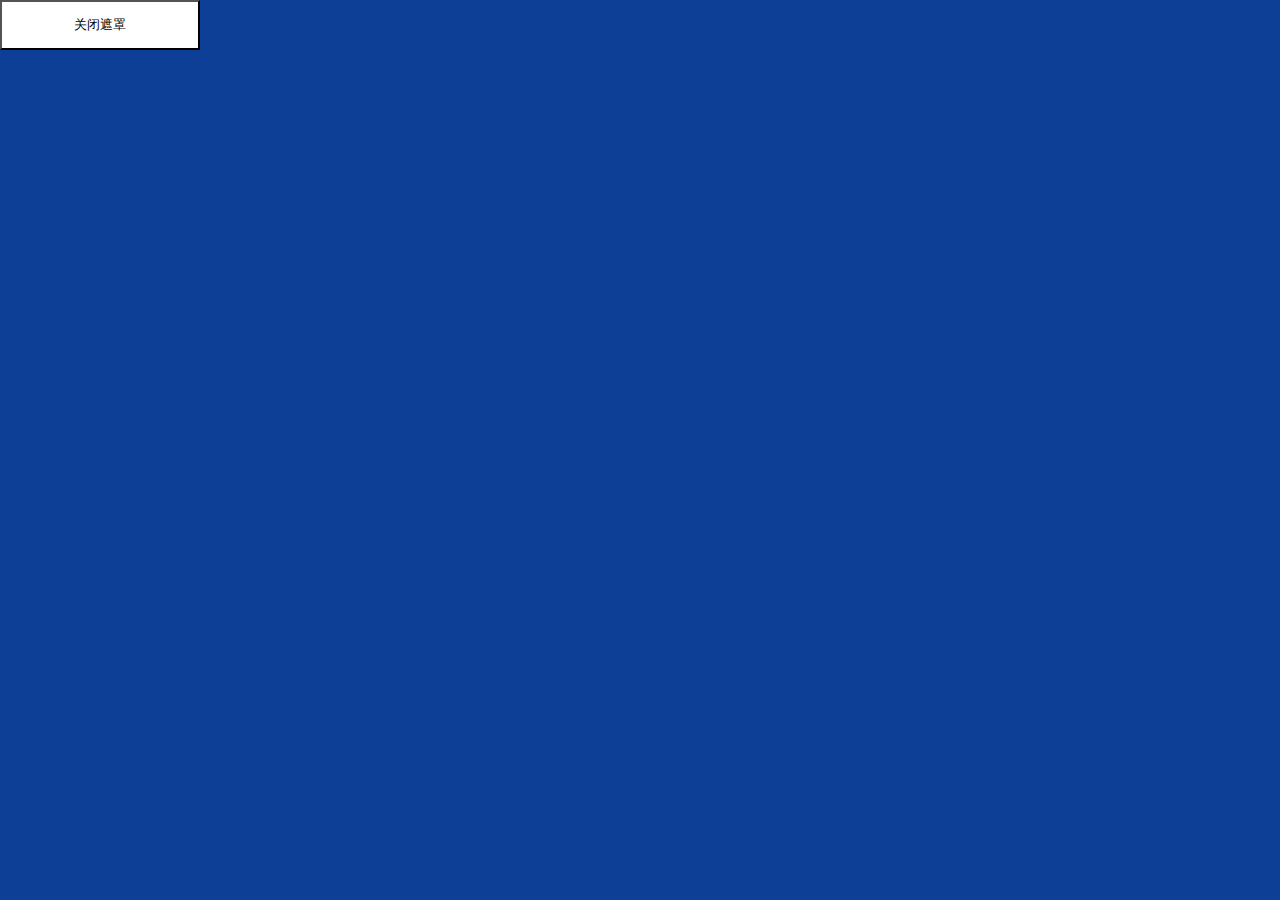
<file: index.html>
<!DOCTYPE html>
<html lang="en">

<head>
  <meta charset="UTF-8">
  <meta name="viewport" content="width=device-width, initial-scale=1.0">
  <meta http-equiv="X-UA-Compatible" content="ie=edge">
  <title>CCB超帅网页</title>
  <meta name="keywords" content="CCB超帅网页" />
  <meta name="description" content="CCB超帅网页" />
  <link rel="stylesheet" href="css/index.css">
  <link rel="stylesheet" href="css/reset.css">
</head>

<body>
  <div id="particles-js" class="main">
    <div id="filter" class="filter">
      <button class="filter_controller">关闭遮罩</button>
    </div>
    <div id="main" class="main_con">
      <div class="main_top">
        <div class="main_top_left">
          <div class="main_top_left_top">
            <img src="./images/main_top_left.png" />
            <div class="main_top_left_top_title">XX公开数据展示</div>
            <div class="main_top_left_top_con">
              <div class="main_top_left_top_con_list">
                <span class="main_top_left_c_l_n main_top_left_c_l_n1">0</span>
                <p>党务公开</p>
              </div>
              <div class="main_top_left_top_con_list">
                <span class="main_top_left_c_l_n main_top_left_c_l_n2">0</span>
                <p>政务公开</p>
              </div>
              <div class="main_top_left_top_con_list">
                <span class="main_top_left_c_l_n main_top_left_c_l_n3">0</span>
                <p>财务公开</p>
              </div>
              <div class="main_top_left_top_con_left">
                <div class="main_top_left_t_c_l_left">
                  <span class="main_top_left_c_l_n main_top_left_c_l_n4">0</span>
                  <p>村务公开</p>
                </div>
                <div class="main_top_left_t_c_l_right">
                  <span class="main_top_left_c_l_n main_top_left_c_l_n5">0</span>
                  <p>居务公开</p>
                </div>
              </div>
              <div class="main_top_left_top_con_right main_top_left_top_con_right2">
                <div class="main_top_left_t_c_r_left">
                  <span class="main_top_left_c_l_n">0</span>
                  <p>占位公开</p>
                </div>
                <div class="main_top_left_t_c_r_right">
                  <span class="main_top_left_c_l_n">0</span>
                  <p>占位公开</p>
                </div>
              </div>
            </div>
          </div>
          <div class="main_top_left_top main_top_left_bottom">
            <img src="./images/main_top_left.png" />
            <div class="main_top_left_top_title">XX信息员添加数据展示</div>
            <div id="baseId" class="main_top_left_top_con"></div>
          </div>
        </div>
        <div class="main_top_middle">
          <div class="main_top_middle_top_title">
            <img class="title_bg" src="./images/title_bg.png">
            深圳建行“遇建未来”2022年新员工入职培训
            <a class="title_web" href="" target="blank">人力系统</a>
            <a class="title_admin" href="" target="blank">web网页</a>
          </div>
          <div class="main_top_middle_container">
            <div class="main_top_middle_num_title">参与培训人数：</div>
            <div class="main_top_middle_num">
              <!-- <div class="main_top_middle_num_list">
                        <img src="./images/center_num.png">
                        <p class="main_top_middle_num_list6">0</p>
                    </div> -->
              <div class="main_top_middle_num_list">
                <img src="./images/center_num.png">
                <p class="main_top_middle_num_list3">0</p>
              </div>
              <div class="main_top_middle_num_list">
                <img src="./images/center_num.png">
                <p class="main_top_middle_num_list2">0</p>
              </div>
              <div class="main_top_middle_num_list">
                <img src="./images/center_num.png">
                <p class="main_top_middle_num_list1">0</p>
              </div>
            </div>
          </div>
          <div class="main_top_middle_bottom">
            <div class="main_top_middle_bottom_echarts">
              <img src="./images/main_top_bottom.png">
              <div class="main_top_echarts_con">
                <div class="main_top_echarts_con_title">XX公开数量占比</div>
                <div id="threeTasksId" class="main_top_echarts_pie"></div>
              </div>
            </div>
            <div class="main_top_middle_bottom_echarts main_top_middle_bottom_echarts_right">
              <img src="./images/main_top_bottom.png">
              <div class="main_top_echarts_con">
                <div class="main_top_echarts_con_title">XX公开数量占比</div>
                <div id="publicityId" class="main_top_echarts_pie"></div>
              </div>
            </div>
          </div>
        </div>
        <div class="main_top_left main_top_right">
          <div class="main_top_left_top">
            <img src="./images/main_top_left.png" />
            <div class="main_top_left_top_title">XX数据展示</div>
            <div class="main_top_left_top_con">
              <div class="main_top_left_top_con_left">
                <span class="daysData">0</span>
                <p>今日公开</p>
              </div>
              <div class="main_top_left_top_con_right">
                <span class="weekData">0</span>
                <p>本周公开</p>
              </div>
              <div class="main_top_left_top_con_list">
                <span class="monthData">0</span>
                <p>本月公开</p>
              </div>
              <div class="main_top_left_top_con_list">
                <span class="someThing">0</span>
                <p>办事指南</p>
              </div>
              <div class="main_top_left_top_con_list">
                <span class="policyData">0</span>
                <p>政策解读</p>
              </div>
            </div>
          </div>
          <div class="main_top_left_top main_top_left_bottom">
            <img src="./images/main_top_left.png" />
            <div class="main_top_left_top_title">XXXX数量类型占比</div>
            <div id="questionId" class="main_top_left_top_con">
            </div>
          </div>
        </div>
      </div>
      <div class="main_middle">
        <div class="main_middle_list">
          <img src="./images/main_middle.png">
          <div class="main_list_title main_list_title1">XXX镇</div>
          <span class="main_list_title_num main_list_title_num1">0</span>
        </div>
        <div class="main_middle_list">
          <img src="./images/main_middle.png">
          <div class="main_list_title main_list_title2">XX镇</div>
          <span class="main_list_title_num main_list_title_num2">0</span>
        </div>
        <div class="main_middle_list">
          <img src="./images/main_middle.png">
          <div class="main_list_title main_list_title3">XXXX</div>
          <span class="main_list_title_num main_list_title_num3">0</span>
        </div>
        <div class="main_middle_list">
          <img src="./images/main_middle.png">
          <div class="main_list_title main_list_title4">XXXX</div>
          <span class="main_list_title_num main_list_title_num4">0</span>
        </div>
        <div class="main_middle_list">
          <img src="./images/main_middle.png">
          <div class="main_list_title main_list_title5">XXXX</div>
          <span class="main_list_title_num main_list_title_num5">0</span>
        </div>
      </div>
      <div class="main_bottom">
        <div class="main_bottom_top">
          <div class="main_bottom_top_list">
            <img src="./images/main_bottopm_top1.png">
            <div class="main_bottom_t_l_title">XX指南</div>
            <div class="main_bottom_t_l_con">
              <div class="main_bottom_t_l_main">
                <ul>
                  <li>
                    <div class="main_bottom_t_l_main_list">
                      <div class="main_bottom_t_list_title main_bottom_t_list_title1">今日……情况11</div>
                      <div class="main_bottom_t_list_time main_bottom_t_list_time1">2022/05/20</div>
                    </div>
                  </li>
                  <li>
                    <div class="main_bottom_t_l_main_list">
                      <div class="main_bottom_t_list_title main_bottom_t_list_title2">今日……情况222</div>
                      <div class="main_bottom_t_list_time main_bottom_t_list_time2">2022/05/20</div>
                    </div>
                  </li>
                  <li>
                    <div class="main_bottom_t_l_main_list">
                      <div class="main_bottom_t_list_title main_bottom_t_list_title3">今日……情况3333</div>
                      <div class="main_bottom_t_list_time main_bottom_t_list_time3">2022/05/20</div>
                    </div>
                  </li>
                  <li>
                    <div class="main_bottom_t_l_main_list">
                      <div class="main_bottom_t_list_title main_bottom_t_list_title4">今日……情况44444</div>
                      <div class="main_bottom_t_list_time main_bottom_t_list_time4">2022/05/20</div>
                    </div>
                  </li>
                </ul>
              </div>
            </div>
          </div>
          <div class="main_bottom_top_list">
            <img src="./images/main_bottopm_top2.png">
            <div class="main_bottom_t_l_title">XXXX公开占比</div>
            <div id="departmentId" class="main_bottom_t_l_chart"></div>
          </div>
          <div class="main_bottom_top_list">
            <img src="./images/main_bottopm_top1.png">
            <div class="main_bottom_t_l_title">政策XX</div>
            <div class="main_bottom_t_l_con">
              <div class="main_bottom_t_l_main2">
                <ul>
                  <li>
                    <div class="main_bottom_t_l_main_list">
                      <div class="main_bottom_t_list_title main_bottom_polity_title1">今日……情况右边111111</div>
                      <div class="main_bottom_t_list_time main_bottom_polity_time1">2022/05/20</div>
                    </div>
                  </li>
                  <li>
                    <div class="main_bottom_t_l_main_list">
                      <div class="main_bottom_t_list_title main_bottom_polity_title2">今日……情况右边2222222</div>
                      <div class="main_bottom_t_list_time main_bottom_polity_time1">2022/05/20</div>
                    </div>
                  </li>
                  <li>
                    <div class="main_bottom_t_l_main_list">
                      <div class="main_bottom_t_list_title main_bottom_polity_title3">今日……情况右边3333333</div>
                      <div class="main_bottom_t_list_time main_bottom_polity_time1">2022/05/20</div>
                    </div>
                  </li>
                  <li>
                    <div class="main_bottom_t_l_main_list">
                      <div class="main_bottom_t_list_title main_bottom_polity_title4">今日……情况右边44444444</div>
                      <div class="main_bottom_t_list_time main_bottom_polity_time1">2022/05/20</div>
                    </div>
                  </li>
                </ul>
              </div>
            </div>
          </div>
        </div>
        <div class="main_bottom_bottom">
          <div class="main_bottom_b_left">
            <img src="./images/main_bottom_bottom.png">
            <div class="main_bottom_b_title">主要关注XXXX占比</div>
            <div id="coverageId" class="main_bottom_b_con"></div>
          </div>
          <div class="main_bottom_b_middle1">
            <img src="./images/main_bootm_middle.png">
            <div class="main_bottom_b_title">关注XXXX占比</div>
            <div id="contentId" class="main_bottom_b_con main_bottom_b_con2"></div>
          </div>
          <div class="main_bottom_b_middle2">
            <img src="./images/main_bootm_middle.png">
            <div class="main_bottom_b_title">XXXX发布量</div>
            <div id="publicNumId" class="main_bottom_b_con main_bottom_b_con2"></div>
          </div>
          <div class="main_bottom_b_right">
            <img src="./images/main_bottom_bottom.png">
            <div class="main_bottom_b_title">XXX公开数量</div>
            <div id="yearsNumId" class="main_bottom_b_con"></div>
          </div>
        </div>
      </div>
    </div>
  </div>
</body>

</html>

<script src="js/jquery.min.js"></script>
<script src="js/echarts.min.js"></script>
<script type="text/javascript" src="js/dataScoll.js"></script>
<script type="text/javascript" src="js/digitalScroll.js"></script>
<script type="text/javascript" src="js/jcarousellite.js"></script>
<!-- 动态背景控制文件引入 -->
<script type="text/javascript" src="js/particles.min.js"></script>
<script type="text/javascript" src="js/app.js"></script>
<script>
  $(function() {
    $('.filter_controller').click()

    function apiFn() {
      this.hostname = ""
    }
    apiFn.prototype = {
      Init: function() {
        this.findCount()
        this.otherDataFn()
        this.baseInfo()
        this.questionFn()
        this.publicityFn()
        this.threeTasksFn()
        this.departmentFn()
        this.guideFn()
        this.policyFn()
        this.coverageFn()
        this.yearsNumFn()
        this.contentFn()
        this.publicNumFn()
        setTimeout(function() {
          numInit()
        }, 10000)
      },
      findCount: function() {

      },
      // 其他数据展示
      otherDataFn: function() {
        $(".daysData").addClass("counter-value").text("304")
        $(".weekData").addClass("counter-value").text("2044")
        $(".monthData").addClass("counter-value").text("909")
        $(".someThing").addClass("counter-value").text("980")
        $(".policyData").addClass("counter-value").text("200")
      },
      // 基础信息
      baseInfo: function() {


        var baseChart = echarts.init(document.getElementById('baseId'));
        var charts = [{
            name: "测试1",
            num: 200
          },
          {
            name: "测试2",
            num: 300
          },
          {
            name: "测试3",
            num: 400
          },
          {
            name: "测试4",
            num: 500
          },
          {
            name: "测试5",
            num: 300
          },
        ]
        var color = ['rgba(100,255,249', 'rgba(100,255,249', 'rgba(100,255,249', 'rgba(100,255,249', 'rgba(100,255,249']

        let lineY = []
        for (var i = 0; i < charts.length; i++) {
          var x = i
          if (x > color.length - 1) {
            x = color.length - 1
          }
          var data = {
            name: charts[i].name,
            color: color[x] + ')',
            value: charts[i].num,
            itemStyle: {
              normal: {
                show: true,
                color: new echarts.graphic.LinearGradient(0, 0, 1, 0, [{
                  offset: 0,
                  color: color[x] + ', 0.3)'
                }, {
                  offset: 1,
                  color: color[x] + ', 1)'
                }], false),
                barBorderRadius: 10
              },
              emphasis: {
                shadowBlur: 15,
                shadowColor: 'rgba(0, 0, 0, 0.1)'
              }
            }
          }
          lineY.push(data)
        }
        var option = {
          title: {
            show: false
          },
          grid: {
            // borderWidth: 1,
            top: '10%',
            left: '30%',
            right: '20%',
            bottom: '3%'
          },
          color: color,
          yAxis: [{
            type: 'category',
            inverse: true,
            axisTick: {
              show: false
            },
            axisLine: {
              show: false
            },
            axisLabel: {
              show: false,
              inside: false
            },
            data: charts.name
          }, {
            type: 'category',
            inverse: true,
            axisLine: {
              show: false
            },
            axisTick: {
              show: false
            },
            axisLabel: {
              show: true,
              inside: false,
              textStyle: {
                color: '#38E1E1',
                fontSize: '8',
              },
              formatter: function(val, index) {
                return `${charts[index].num}`
              }
            },
            splitArea: {
              show: false
            },
            splitLine: {
              show: false
            },
            data: charts
          }],
          xAxis: {
            // type: 'value',
            axisTick: {
              show: false
            },
            axisLine: {
              show: false
            },
            splitLine: {
              show: false
            },
            axisLabel: {
              show: false
            }
          },
          series: [{
            name: '',
            type: 'bar',
            zlevel: 2,
            barWidth: '5px',
            data: lineY,
            animationDuration: 1500,
            label: {
              normal: {
                color: 'white',
                show: true,
                position: [-65, -2],
                textStyle: {
                  fontSize: 8
                },
                formatter: function(a, b) {
                  return a.name
                }
              }
            }
          }],
          animationEasing: 'cubicOut'
        }
        baseChart.setOption(option)
        setTimeout(function() {
          baseChart.clear()
          baseChart.setOption(option)
        }, 4000)
      },
      // 问题反馈类型占比
      questionFn: function() {
        var numArr = [{
            name: '测试11',
            value: 300
          },
          {
            name: '测试22',
            value: 500
          },
          {
            name: '测试33',
            value: 400
          },
          {
            name: '测试44',
            value: 350
          },
          {
            name: '测试55',
            value: 363
          },
          {
            name: '测试66',
            value: 800
          },
        ]
        // for(var i = 0; i < data.list.length; i++) {
        //     numArr.push({name: data.list[i].name,value: data.list[i].num})
        // }
        var datas = numArr
        var questionChart = echarts.init(document.getElementById('questionId'));
        var option = {
          title: {
            left: 'center'
          },
          tooltip: {
            trigger: 'item',
            formatter: '{a} <br/>{b} : {c} ({d}%)'
          },
          color: ['#2E8CFF', '#FD9133', '#37D2D4', '#19CA88', '#858FF8'],
          legend: {
            itemWidth: 11, // 标志图形的长度
            itemHeight: 11, // 标志图形的宽度
            orient: 'vertical',
            // left: 'right',
            top: '15%',
            x: '50%',
            data: datas,
            textStyle: { //图例文字的样式
              color: '#fff',
              fontSize: 8
            },
          },
          series: [{
            name: '问题反馈',
            type: 'pie',
            radius: '75%',
            center: ['20%', '50%'],
            animationDuration: 2500,
            data: datas,
            label: {
              normal: {
                position: 'inner',
                show: false
              }
            }
          }]
        };
        questionChart.setOption(option)
        setTimeout(function() {
          questionChart.clear()
          questionChart.setOption(option)
        }, 8000)
      },
      // 党务公开
      publicityFn: function() {
        var dataArr = [{
            name: '测试11',
            value: 300
          },
          {
            name: '测试22',
            value: 500
          },
          {
            name: '测试33',
            value: 400
          },
          {
            name: '测试44',
            value: 350
          },
          {
            name: '测试55',
            value: 363
          },
          {
            name: '测试66',
            value: 800
          },
        ]
        // for(var i = 0; i < res.list.length; i++) {
        //     dataArr.push({name: res.list[i].name, value: res.list[i].num})
        // }

        var publicitChart = echarts.init(document.getElementById('publicityId'));
        var data = dataArr
        var option = {
          color: ['#38EB70', '#F7E16C', '#0EFCFF', '#FD9133', '#4D92F2'],
          tooltip: {
            trigger: 'item',
            formatter: '{a} <br/>{b} : {c} ({d}%)'
          },
          legend: {
            itemWidth: 12, // 标志图形的长度
            itemHeight: 12, // 标志图形的宽度
            orient: 'vertical',
            // left: 'right',
            top: '5%',
            bottom: '50%',
            x: '45%',
            textStyle: {
              color: '#fff',
              fontSize: 8,

            },
            data: data,
          },
          series: [
            // 主要展示层的
            {
              radius: ['70%', '90%'],
              center: ['25%', '50%'],
              type: 'pie',
              label: {
                normal: {
                  position: 'inner',
                  show: false
                }
              },
              name: "XX公开数量",
              data: data,
            },
            // 边框的设置
            {
              radius: ['50%', '55%'],
              center: ['25%', '50%'],
              type: 'pie',
              label: {
                normal: {
                  show: false
                },
                emphasis: {
                  show: false
                }
              },
              labelLine: {
                normal: {
                  show: false
                },
                emphasis: {
                  show: false
                }
              },
              animation: false,
              tooltip: {
                show: false
              },
              data: [{
                value: 1,
                itemStyle: {
                  color: "rgba(250,250,250,0.3)",
                },
              }],
            }
          ]
        };
        publicitChart.setOption(option)
        setTimeout(function() {
          publicitChart.clear()
          publicitChart.setOption(option)
        }, 6000)
      },
      // 参与培训人数数量
      threeTasksFn: function() {
        let names = "187";
        if (2 - names.length > 0) {
          for (g = 0; g < 2 - names.length; g++) {
            $(".main_top_middle_num_list" + (2 - g)).text('0')
          }
        }
        for (var j = 0; j < names.length; j++) {
          $(".main_top_middle_num_list" + (names.length - j)).text(names.substr(j, 1))
        }
        var dataArr = [{
            name: '测试11',
            value: 300
          },
          {
            name: '测试22',
            value: 500
          },
          {
            name: '测试33',
            value: 400
          },
          {
            name: '测试44',
            value: 350
          },
          {
            name: '测试55',
            value: 363
          },
          {
            name: '测试66',
            value: 800
          },
        ]
        for (var i = 1; i < dataArr.length; i++) {
          $(".main_top_left_c_l_n" + i).addClass("counter-value").text(dataArr[i].value)
        }
        var threeTasksChart = echarts.init(document.getElementById('threeTasksId'));
        var data = dataArr
        var option = {
          color: ['#38EB70', '#2E8CFF', '#0EFCFF', '#858FF8', '#FD9133', '#F7E270'],
          tooltip: {
            trigger: 'item',
            formatter: "{a} <br/>{b} : {c} ({d}%)"
          },
          legend: {
            itemWidth: 15, // 标志图形的长度
            itemHeight: 15, // 标志图形的宽度
            orient: 'vertical',
            // left: 'right',
            top: '10%',
            bottom: '50%',
            x: '50%',
            textStyle: {
              color: '#fff',
              fontSize: 8,

            },
            data: data
          },
          series: {
            name: '三务公开数量',
            type: 'pie',
            animationDuration: 1500,
            radius: ['70%', '90%'],
            center: ['25%', '50%'],
            roseType: 'radius',
            label: {
              normal: {
                position: 'inner',
                show: false
              }
            },
            data: data
          }
        };
        threeTasksChart.setOption(option)
        setTimeout(function() {
          threeTasksChart.clear()
          threeTasksChart.setOption(option)
        }, 4000)
      },
      // 各部门苏木镇嘎查村公开占比
      departmentFn: function() {
        var dataArr = [{
            name: '测试11',
            value: 300
          },
          {
            name: '测试22',
            value: 500
          },
          {
            name: '测试33',
            value: 400
          },
          {
            name: '测试44',
            value: 350
          },
          {
            name: '测试55',
            value: 363
          },
        ]
        // 中间滚动数据展示
        for (var j = 0; j < dataArr.length; j++) {
          $(".main_list_title_num" + (j + 1)).addClass("counter-value").text(dataArr[j].value)
          $(".main_list_title" + (j + 1)).text(dataArr[j].name)
        }
        var departmentChart = echarts.init(document.getElementById('departmentId'));
        var data = dataArr
        var option = {
          color: ['#FD9133', '#47F6A2', '#37D2D4', '#3493FF'],
          tooltip: {
            trigger: 'item',
            formatter: "{a} <br/>{b} : {c} ({d}%)"
          },
          legend: {
            itemWidth: 15, // 标志图形的长度
            itemHeight: 15, // 标志图形的宽度
            orient: 'vertical',
            // left: 'right',
            top: '30%',
            bottom: '50%',
            x: '5%',
            textStyle: {
              color: '#fff',
              fontSize: 8,

            },
            data: data,
          },
          series: [{
              name: 'XXXX公开占比',
              type: 'pie',
              radius: ['50%', '70%'],
              center: ['78%', '52%'],
              labelLine: {
                normal: {
                  length: 12,
                  lineStyle: {
                    type: 'solid',
                    color: '#0EFCFF'
                  }
                }

              },
              label: {
                normal: {
                  formatter: (params) => {
                    return params.name
                  },
                  borderWidth: 0,
                  borderRadius: 4,
                  padding: [0, 0],
                  height: 20,
                  fontSize: 8,
                  align: 'center',
                  color: '#0EFCFF',
                }
              },
              data: data
            },
            {
              color: '#0EFCFF',
              type: 'pie',
              radius: ['55', '56'],
              center: ['78%', '52%'],
              data: [100],
              label: {
                show: false
              }
            },
            {
              type: 'pie',
              radius: ['25', '26'],
              center: ['78%', '52%'],
              data: [100],
              label: {
                show: false
              }
            }
          ]
        };
        departmentChart.setOption(option)
        setTimeout(function() {
          departmentChart.clear()
          departmentChart.setOption(option)
        }, 12000)
      },
      // 办事指南
      guideFn: function() {
        $(".main_bottom_t_l_main").jCarouselLite({
          vertical: true,
          hoverPause: true,
          visible: 4,
          auto: 1000,
          speed: 500
        });
      },
      // 政策解读
      policyFn: function() {
        $(".main_bottom_t_l_main2").jCarouselLite({
          vertical: true,
          hoverPause: true,
          visible: 4,
          auto: 1000,
          speed: 500
        });
      },
      // 主要关注内容区域占比
      coverageFn: function() {
        var resArr = [{
            name: '测试11',
            value: 300
          },
          {
            name: '测试22',
            value: 500
          },
          {
            name: '测试33',
            value: 400
          },
          {
            name: '测试44',
            value: 350
          },
          {
            name: '测试55',
            value: 363
          },
          {
            name: '测试66',
            value: 800
          },
        ]
        var indicatorArr = []
        var numArr = []
        for (var i = 0; i < resArr.length; i++) {
          indicatorArr.push({
            name: resArr[i].name,
            max: 900
          })
          numArr.push(resArr[i].value)
        }
        var data = [{
          value: numArr,
        }]
        var coverageChart = echarts.init(document.getElementById('coverageId'));
        var option = {
          legend: {
            show: true,
            icon: "circle",
            bottom: 30,
            center: 0,
            itemWidth: 14,
            itemHeight: 14,
            itemGap: 21,
            orient: "horizontal",
            data: ['a', 'b'],
            textStyle: {
              fontSize: '70%',
              color: '#0EFCFF'
            },
          },

          radar: {
            // shape: 'circle',
            radius: '70%',
            triggerEvent: true,
            // type: 'default',
            name: {
              textStyle: {
                color: '#39DCF4',
                fontSize: '10',
                // borderRadius: 3,
                padding: [10, 10]
              }
            },
            nameGap: '2',
            indicator: indicatorArr,
            splitArea: {
              areaStyle: {
                color: 'rgba(255,255,255,0)'
              }
            },
            axisLine: { //指向外圈文本的分隔线样式
              lineStyle: {
                color: 'rgba(255,255,255,.2)'
              }
            },
            splitLine: {
              lineStyle: {
                width: 1,
                color: 'rgba(255,255,255,.2)'
              }
            },

          },
          series: [{
            name: 'XXX区域占比',
            type: 'radar',
            animationDuration: 2000,
            areaStyle: {
              normal: {
                color: {
                  type: 'linear',
                  opacity: 1,
                  x: 0,
                  y: 0,
                  x2: 0,
                  y2: 1,
                  color: '#2EEFAD'
                }
              }
            },
            symbolSize: 0,
            lineStyle: {
              normal: {
                // color: 'rgba(252,211,3, 1)',
                width: 0
              }
            },
            data: data
          }]
        };
        coverageChart.setOption(option)
        setTimeout(function() {
          coverageChart.clear()
          coverageChart.setOption(option)
        }, 10000)
      },
      // 本年公开数量
      yearsNumFn: function() {
        var resArr = [{
            name: '测试11',
            value: 30
          },
          {
            name: '测试22',
            value: 50
          },
          {
            name: '测试33',
            value: 40
          },
          {
            name: '测试44',
            value: 35
          },
          {
            name: '测试55',
            value: 36
          },
          {
            name: '测试66',
            value: 80
          },
        ]
        var nameArr = []
        var caiArr = []
        var cunArr = []
        var danArr = []
        var junArr = []
        var zhenArr = []
        for (var i = 0; i < resArr.length; i++) {
          nameArr.push(resArr[i].name)
          caiArr.push(resArr[i].value)
          cunArr.push(resArr[i].value)
          danArr.push(resArr[i].value)
          junArr.push(resArr[i].value)
          zhenArr.push(resArr[i].value)
        }
        var yearsNumChart = echarts.init(document.getElementById('yearsNumId'));
        var spNum = 5,
          _max = 100;
        var y_data = nameArr.reverse();
        var _datamax = [100, 100, 100, 100, 100, 100, 100, 100, 100, 100, 100, 100],
          _data1 = caiArr.reverse(),
          _data2 = cunArr.reverse(),
          _data3 = danArr.reverse();
        _data4 = junArr.reverse();
        _data5 = zhenArr.reverse();
        var fomatter_fn = function(v) {
          return (v.value / _max * 100).toFixed(0)
        }
        var _label = {
          normal: {
            show: true,
            position: 'inside',
            formatter: fomatter_fn,
            textStyle: {
              color: '#fff',
              fontSize: 8
            }
          }
        };
        var option = {
          grid: {
            containLabel: true,
            left: 0,
            top: 0,
            right: 0,
            bottom: 0
          },
          tooltip: {
            show: true,
            backgroundColor: '#fff',
            borderColor: '#ddd',
            borderWidth: 1,
            textStyle: {
              color: '#3c3c3c',
              fontSize: 16
            },
            extraCssText: 'box-shadow: 0 0 5px rgba(0, 0, 0, 0.1)'
          },
          xAxis: {
            splitNumber: spNum,
            interval: _max / spNum,
            max: _max,
            axisLabel: {
              show: false,
              formatter: function(v) {
                var _v = (v / _max * 100).toFixed(0);
                return _v == 0 ? _v : _v + '%';
              }
            },
            axisLine: {
              show: false
            },
            axisTick: {
              show: false
            },
            splitLine: {
              show: false
            }

          },
          yAxis: [{
            data: y_data,
            axisLabel: {
              fontSize: 8,
              color: 'rgba(255,255,255,.7)'

            },
            axisLine: {
              show: false
            },
            axisTick: {
              show: false
            },
            splitLine: {
              show: false
            }
          }, {
            show: false,
            data: y_data,
            axisLine: {
              show: false
            }
          }],
          series: [{
            type: 'bar',
            name: '财务',
            stack: '2',
            label: _label,
            legendHoverLink: false,
            barWidth: 7,
            itemStyle: {
              normal: {
                color: '#FD9133'
              },
              emphasis: {
                color: '#FD9133'
              }
            },
            data: _data1
          }, {
            type: 'bar',
            name: '村务',
            stack: '2',
            legendHoverLink: false,
            barWidth: 20,
            label: _label,
            itemStyle: {
              normal: {
                color: '#2E8CFF'
              },
              emphasis: {
                color: '#2E8CFF'
              }
            },
            data: _data2
          }, {
            type: 'bar',
            stack: '2',
            name: '党务',
            legendHoverLink: false,
            barWidth: 20,
            label: _label,
            itemStyle: {
              normal: {
                color: '#37D2D4'
              },
              emphasis: {
                color: '#37D2D4'
              }
            },
            data: _data3
          }, {
            type: 'bar',
            stack: '2',
            name: '居务',
            legendHoverLink: false,
            barWidth: 20,
            label: _label,
            itemStyle: {
              normal: {
                color: '#19CA88'
              },
              emphasis: {
                color: '#19CA88'
              }
            },
            data: _data4
          }, {
            type: 'bar',
            stack: '2',
            name: '政务',
            legendHoverLink: false,
            barWidth: 20,
            label: _label,
            itemStyle: {
              normal: {
                color: '#0EFCFF'
              },
              emphasis: {
                color: '#0EFCFF'
              }
            },
            data: _data5
          }]
        };
        yearsNumChart.setOption(option)
        setTimeout(function() {
          yearsNumChart.clear()
          yearsNumChart.setOption(option)
        }, 120000)
      },
      // 关注内容区域占比
      contentFn: function() {
        var resArr = [{
            name: '测试11',
            value: 30
          },
          {
            name: '测试22',
            value: 50
          },
          {
            name: '测试55',
            value: 33
          },
          {
            name: '测试66',
            value: 80
          },
        ]
        var nameArr = []
        var caiArr = []
        var cunArr = []
        var danArr = []
        var junArr = []
        var zhenArr = []
        for (var i = 0; i < resArr.length; i++) {
          nameArr.push(resArr[i].name)
          caiArr.push(resArr[i].value)
          cunArr.push(resArr[i].value)
          danArr.push(resArr[i].value)
          junArr.push(resArr[i].value)
          zhenArr.push(resArr[i].value)
        }

        var contentChart = echarts.init(document.getElementById('contentId'));
        var option = {
          tooltip: {
            trigger: 'axis'
          },
          legend: {
            x: '35%',
            y: '0%',
            data: ["财务", "村务", "党务", "居务", "政务"],
            textStyle: {
              color: "#fff",
              fontSize: 8
            },
            itemWidth: 10,
            itemHeight: 10,
          },
          calculable: true,
          xAxis: [{
            type: 'category',
            data: nameArr,
            axisLabel: {
              interval: 0,
              textStyle: {
                fontSize: 8,
                color: 'rgba(255,255,255,.7)',
              }
            },
            "axisTick": { //y轴刻度线
              "show": false
            },
            "axisLine": { //y轴
              "show": false,
            },
          }],
          yAxis: [{
              type: 'value',
              scale: true,
              name: '单位：%',
              nameTextStyle: {
                color: 'rgba(255,255,255,.7)',
                fontSize: 8
              },
              max: 100,
              min: 0,
              boundaryGap: [0.2, 0.2],
              "axisTick": { //y轴刻度线
                "show": false
              },
              "axisLine": { //y轴
                "show": false,
              },
              axisLabel: {
                textStyle: {
                  color: 'rgba(255,255,255,.8)',
                  fontSize: 8
                  // opacity: 0.1,
                }
              },
              splitLine: { //决定是否显示坐标中网格
                show: true,
                lineStyle: {
                  color: ['#fff'],
                  opacity: 0.2
                }
              },
            },
            {
              type: 'value',
              scale: true,
              show: false,
              // name: "销量额(万元)",
              nameTextStyle: {
                color: 'rgba(255,255,255,.2)',
              },
              max: 1,
              min: 0,
              boundaryGap: [0.2, 0.2],
              "axisTick": { //y轴刻度线
                "show": false
              },
              "axisLine": { //y轴
                "show": false,
              },
              axisLabel: {
                textStyle: {
                  color: 'rgba(255,255,255,.2)',
                  // opacity: 0.1,
                }
              },
              splitLine: { //决定是否显示坐标中网格
                show: true,
                lineStyle: {
                  color: ['#fff'],
                  opacity: 0.2
                }
              },

            }
          ],
          color: ['#0EFCFF', '#FD9133'],
          grid: {
            left: '5%',
            right: '1%',
            top: '25%',
            bottom: '15%'
            // containLabel: true
          },
          series: [{
              barWidth: '10%',
              name: '财务',
              type: 'bar',
              data: caiArr,
            },
            {
              animationDuration: 2500,
              barWidth: '20%',
              name: '村务',
              type: 'bar',
              data: cunArr,
            },
            {
              animationDuration: 2500,
              barWidth: '20%',
              name: '党务',
              type: 'bar',
              data: danArr,
            },
            {
              animationDuration: 2500,
              barWidth: '20%',
              name: '居务',
              type: 'bar',
              data: junArr,
            },
            {
              animationDuration: 2500,
              barWidth: '20%',
              name: '政务',
              type: 'bar',
              data: zhenArr,
            }
          ]
        };
        contentChart.setOption(option)
        setTimeout(function() {
          contentChart.clear()
          contentChart.setOption(option)
        }, 90000)
      },
      // 巡察
      publicNumFn: function() {
        var resArr = [{
            name: '测试11',
            value: 300
          },
          {
            name: '测试22',
            value: 500
          },
          {
            name: '测试33',
            value: 400
          },
          {
            name: '测试44',
            value: 350
          },
          {
            name: '测试55',
            value: 363
          },
          {
            name: '测试66',
            value: 800
          },
        ]
        var xunArr = []
        var jingArr = []
        var dateArr = []
        for (var i = 0; i < resArr.length; i++) {
          xunArr.push(resArr[i].value)
          jingArr.push(resArr[i].value)
          dateArr.push(resArr[i].name)
        }
        var publicNumChart = echarts.init(document.getElementById('publicNumId'));
        var option = {
          tooltip: {
            trigger: 'axis'
          },
          legend: {
            x: '35%',
            y: '0%',
            data: ['巡察', '警示'],
            textStyle: {
              color: "#fff",
              fontSize: 8
            },
            itemWidth: 10,
            itemHeight: 10,
          },
          calculable: true,
          xAxis: [{
            type: 'category',
            data: dateArr,
            axisLabel: {
              interval: 0,
              textStyle: {
                fontSize: 8,
                color: 'rgba(255,255,255,.7)',
              }
            },
            "axisTick": { //y轴刻度线
              "show": false
            },
            "axisLine": { //y轴
              "show": false,
            },
          }],
          yAxis: [{
              type: 'value',
              scale: true,
              name: '单位：%',
              nameTextStyle: {
                color: 'rgba(255,255,255,.7)',
                fontSize: 8
              },
              max: 1000,
              min: 0,
              boundaryGap: [0.2, 0.2],
              "axisTick": { //y轴刻度线
                "show": false
              },
              "axisLine": { //y轴
                "show": false,
              },
              axisLabel: {
                textStyle: {
                  color: 'rgba(255,255,255,.8)',
                  fontSize: 8
                  // opacity: 0.1,
                }
              },
              splitLine: { //决定是否显示坐标中网格
                show: true,
                lineStyle: {
                  color: ['#fff'],
                  opacity: 0.2
                }
              },
            },
            {
              type: 'value',
              scale: true,
              show: false,
              // name: "销量额(万元)",
              nameTextStyle: {
                color: 'rgba(255,255,255,.2)',
              },
              max: 1,
              min: 0,
              boundaryGap: [0.2, 0.2],
              "axisTick": { //y轴刻度线
                "show": false
              },
              "axisLine": { //y轴
                "show": false,
              },
              axisLabel: {
                textStyle: {
                  color: 'rgba(255,255,255,.2)',
                  // opacity: 0.1,
                }
              },
              splitLine: { //决定是否显示坐标中网格
                show: true,
                lineStyle: {
                  color: ['#fff'],
                  opacity: 0.2
                }
              },

            }
          ],
          color: ['#2E8CFF', '#38EB70'],
          grid: {
            left: '5%',
            right: '1%',
            top: '25%',
            bottom: '15%'
            // containLabel: true
          },
          series: [{
              animationDuration: 2500,
              barWidth: '20%',
              name: '巡察',
              type: 'bar',
              data: xunArr,
            },
            {
              barWidth: '20%',
              name: '警示',
              type: 'bar',
              data: jingArr,
            }
          ],
          animationEasing: 'cubicOut'
        };
        publicNumChart.setOption(option)
        setTimeout(function() {
          publicNumChart.clear()
          publicNumChart.setOption(option)
        }, 60000)
      }

    }
    var start = new apiFn()
    start.Init()
  })
</script>
</file>
<file: css/index.css>
.filter {
  /* display: none; */
  position: absolute;
  justify-content: center;
  align-items: center;
  background-color: #0D3f96;
  width: 100vw;
  height: 100vh;
  /* z-index: 999; */
}

.filter_controller {
  width: 200px;
  height: 50px;
  background-color: #fff;
}

.main_con {
  display: none;
  position: absolute;
  width: 97%;
  height: 95%;
  left: 0;
  right: 0;
  top: 0;
  bottom: 0;
  margin: auto;
  /* background: white; */
}

.main_top {
  width: 100%;
  height: 37%;
}

.main_top_left {
  float: left;
  width: 17.3%;
  height: 100%;
  /* background: gold; */
}

.main_top_left_top {
  position: relative;
  width: 100%;
  height: 46%;
  /* background: green; */
}

.main_top_left_bottom {
  margin-top: 4%;
}

.main_top_left_bottom_num {
  width: 100%;
}

.main_top_left_bottom_num span {
  float: left;
  display: block;
  font-size: .65vw;
  /* -webkit-transform-origin-x: 0;
                    transform: scale(0.9);
                    -webkit-transform: scale(0.9); */
}

.main_top_left_bottom_num_list {
  float: left;
  width: 8%;
  height: 1.4vw;
  line-height: 1.4vw;
  margin-left: .2vw;
  text-indent: .4vw;
  font-size: .8vw;
  color: white;
  margin-top: .2vw;
  background: #37D2D4;
}

.main_top_left_bottom_bar {
  float: left;
  width: 100%;
  height: .6vw;
  line-height: 0;
  margin-top: .6vw;
}

.main_top_left_bottom_bar span {
  position: relative;
  float: left;
  display: block;
  font-size: .65vw;
  top: -.15vw;
  -webkit-transform-origin-x: 0;
  transform: scale(0.7);
  -webkit-transform: scale(0.7);
}

.main_top_left_bottom_bar .bar_num {
  color: #0EFCFF;
  margin-left: 3%;
  -webkit-transform-origin-x: 0;
  transform: scale(0.7);
  -webkit-transform: scale(0.7);
}

.bar_father {
  float: left;
  position: relative;
  width: 75%;
  background: rgba(31, 103, 163, 0.2);
  height: 100%;
  margin-left: 3%;
  border-radius: 90px;
}

.bar_child {
  position: absolute;
  left: 0;
  width: 0%;
  height: 100%;
  border-radius: 90px;
  transition: all 2s;
  background-image: linear-gradient(90deg, #3E94CD 0%, #56D4F1 49%, #38E1E1 99%);
}

.main_top_left_top img {
  position: absolute;
  width: 100%;
  height: 100%;
}

.main_top_left_top_title {
  text-align: center;
  color: #0EFCFF;
  font-size: .75vw;
  padding-top: .2vw;
}

.main_top_left_top_con {
  width: 92%;
  height: 71%;
  margin: auto;
  margin-top: 3%;
  color: white;
  /* margin-left: 4%; */
  /* text-indent: .5vw; */
  font-size: .7vw;
  /* letter-spacing: .15vw; */
}

.main_top_left_top_con span {
  display: inline-block;
  margin-top: .4vw;
  text-indent: 0vw;
}

.main_top_left_top_con_left {
  float: left;
  height: 48%;
  width: 49%;
  text-align: center;
  margin-top: 1.5%;
}

.main_top_left_t_c_l_left,
.main_top_left_t_c_l_right,
.main_top_left_t_c_r_right,
.main_top_left_t_c_r_left {
  float: left;
  width: 48%;
  height: 100%;
  text-align: center;
  background: #FD9133;
  font-size: .7vw;
}

.main_top_left_t_c_l_right,
.main_top_left_t_c_r_right {
  background: #F6D10E;
  margin-left: 4%;
}

.main_top_left_t_c_r_right {
  background: #F6580E;
}

.main_top_left_t_c_r_left {
  background: #2E8CFF;
}

.main_top_left_top_con_left .main_top_left_c_l_n {
  /* -webkit-transform-origin-x: 0; */
  transform: scale(0.8);
  -webkit-transform: scale(0.8);
}

.main_top_left_top_con_left p {
  /* -webkit-transform-origin-x: 0; */
  transform: scale(0.8);
  -webkit-transform: scale(0.8);
  white-space: nowrap;
  overflow: hidden;
  text-overflow: ellipsis;
}

.main_top_left_top_con_right {
  float: right;
  height: 48%;
  width: 49%;
  text-align: center;
  margin-top: 1.5%;
}

.main_top_left_top_con_right .main_top_left_c_l_n {
  /* -webkit-transform-origin-x: 0; */
  transform: scale(0.8);
  -webkit-transform: scale(0.8);
  white-space: nowrap;
  overflow: hidden;
  text-overflow: ellipsis;
}

.main_top_left_top_con_right p {
  /* -webkit-transform-origin-x: 0; */
  transform: scale(0.8);
  -webkit-transform: scale(0.8);
  white-space: nowrap;
  overflow: hidden;
  text-overflow: ellipsis;
}

.main_top_left_top_con_right2 p {
  margin-top: -7%;
}

.main_top_left_top_con_list {
  float: left;
  height: 48%;
  width: 32%;
  text-align: center;
  margin-left: 2%;
}

.main_top_left_top_con_list .main_top_left_c_l_n {
  /* -webkit-transform-origin-x: 0; */
  transform: scale(0.8);
  -webkit-transform: scale(0.8);
}

.main_top_left_top_con_list p {
  /* -webkit-transform-origin-x: 0; */
  transform: scale(0.8);
  -webkit-transform: scale(0.8);
}

.main_top_left_top_con_list:nth-child(1) {
  background: #37D2D4;
  margin-left: 0;
}

.main_top_left_top_con_list:nth-child(2) {
  background: #19CA88;
}

.main_top_left_top_con_list:nth-child(3) {
  background: #858FF8;
}

.main_top_middle {
  float: left;
  width: 63%;
  height: 100%;
  margin-left: 1.2%;
}

.main_top_middle_container {
  display: flex;
  justify-content: center;
  align-items: center;
}

.main_top_middle_top_title {
  position: relative;
  width: 100%;
  text-align: center;
  font-size: 1.7vw;
  font-weight: bold;
  color: #0EFCFF;
  height: 14%;
}

.main_top_middle_top_title .title_bg {
  position: absolute;
  left: 7%;
  top: -20%;
  width: 86%;
  height: 140%;
}

.title_web {
  position: absolute;
  right: -.8%;
  top: 0;
  padding: .5% 2%;
  font-size: .7vw;
  color: #0EFCFF;
  border: 1px solid #0EFCFF;
  -webkit-transform-origin-x: 0;
  transform: scale(0.9);
  -webkit-transform: scale(0.9);
}

.title_admin {
  position: absolute;
  left: 0;
  top: 0;
  padding: .5% 2%;
  font-size: .7vw;
  color: #0EFCFF;
  border: 1px solid #0EFCFF;
  -webkit-transform-origin-x: 0;
  transform: scale(0.9);
  -webkit-transform: scale(0.9);
}

.main_top_middle_num_title {
  /* float: left; */
  color: #0EFCFF;
  font-size: 1.5vw;
  /* margin-left: 13%; */
  line-height: 4.5vw;
  width: 18%;
  /* margin-top: .5vw; */
}

.main_top_middle_num {
  float: left;
  min-width: 45%;
  height: 23%;
  /* margin: .7% auto; */
  margin-top: 1.5%;
}

.main_top_middle_num_list {
  position: relative;
  float: left;
  height: 100%;
  width: 12%;
  margin-left: 2.6%;
  font-size: 2vw;
  font-weight: bold;
  color: #0EFCFF;
  line-height: 240%;
}

.main_top_middle_num_list p {
  text-align: center;
}

.main_top_middle_num_list:nth-child(1) {
  margin-left: 0;
}

.main_top_middle_num_list img {
  position: absolute;
  width: 100%;
  height: 100%;
}

.main_top_middle_bottom {
  float: left;
  width: 100%;
  height: 49.8%;
  margin-top: .5%;
}

.main_top_middle_bottom_echarts {
  position: relative;
  float: left;
  width: 49%;
  height: 100%;
}

.main_top_middle_bottom_echarts_right {
  float: right;
}

.main_top_middle_bottom_echarts img {
  position: absolute;
  width: 100%;
  height: 100%;
}

.main_top_echarts_con {
  width: 92%;
  height: 82%;
  margin: 2% auto;
  /* background: white; */
}

.main_top_echarts_con_title {
  font-size: .8vw;
  color: #0EFCFF;
}

.main_top_echarts_pie {
  width: 100%;
  height: 90%;
}

.main_top_right {
  float: right;
}

.main_top_right .main_top_left_top_con_left {
  float: left;
  height: 48%;
  width: 49%;
  background: #37D2D4;

}

.main_top_right .main_top_left_top_con_right {
  float: right;
  height: 48%;
  width: 49%;
  background: #19CA88;
}

.main_top_right .main_top_left_top_con_list {
  float: left;
  height: 48%;
  width: 32%;
  margin-left: 2%;
  margin-top: 1.5%;
}

.main_top_right .main_top_left_top_con_list:nth-child(3) {
  background: #858FF8;
  margin-left: 0;
}

.main_top_right .main_top_left_top_con_list:nth-child(4) {
  background: #2E8CFF;
}

.main_top_right .main_top_left_top_con_list:nth-child(5) {
  background: #FD9133;
}

.main_middle {
  height: 7.1%;
  width: 100%;
}

.main_middle_list {
  position: relative;
  float: left;
  width: 18.5%;
  height: 100%;
  background: rgba(11, 76, 151, 0.10);
  margin-left: 1.875%;
  box-shadow: 1px 2px 10px 1px rgba(14, 252, 255, 0.53), inset 5px 4px 100px 1px rgba(14, 252, 255, 0.34);
}

.main_middle_list img {
  position: absolute;
  width: 100%;
  height: 100%;
}

.main_middle_list:nth-child(1) {
  margin-left: 0;
}

.main_list_title {
  font-size: .75vw;
  color: #0EFCFF;
  text-indent: .8vw;
  padding-top: .5vw;
}

.main_middle_list span {
  display: inline-block;
  width: 100%;
  font-size: 1.4vw;
  font-weight: bold;
  color: white;
  text-align: center;
  letter-spacing: .2vw;
  margin-top: -.5vw;
}

.main_bottom {
  height: 55.9%;
  width: 100%;
}

.main_bottom_top {
  float: left;
  width: 100%;
  height: 36.5%;
  margin-top: 1.5%;
}

.main_bottom_top_list {
  position: relative;
  float: left;
  width: 32%;
  height: 100%;
  margin-left: 2%;
}

.main_bottom_top_list:nth-child(1) {
  margin-left: 0;
}

.main_bottom_top_list img {
  position: absolute;
  width: 100%;
  height: 100%;
}

.main_bottom_t_l_title {
  z-index: 80;
  position: relative;
  width: 100%;
  padding-top: 1.6vw;
  font-size: .8vw;
  color: white;
  text-indent: 3.2vw;
}

.main_bottom_t_l_chart {
  z-index: 77;
  position: relative;
  width: 90%;
  height: 84%;
  margin: auto;
  margin-top: -5%;
}

.main_bottom_t_l_con {
  z-index: 77;
  position: relative;
  width: 92%;
  height: 60%;
  margin: auto;
  margin-top: 3%;
  /* overflow: hidden; */
}

.main_bottom_t_l_main,
.main_bottom_t_l_main2 {
  width: 100%;
  /* height: 100%; */
}

.main_bottom_t_l_main_list {
  font-size: .7vw;
  line-height: 1.6vw;
  height: 1.6vw;
  color: white;
}

.main_bottom_t_l_main2 .main_bottom_t_l_main_list {
  font-size: .7vw;
  line-height: 1.6vw;
  height: 1.6vw;
  color: white;
}

.main_bottom_t_list_title {
  float: left;
  width: 70%;
  height: 100%;
  white-space: nowrap;
  overflow: hidden;
  text-overflow: ellipsis;
}

.main_bottom_t_list_time {
  float: left;
  width: 30%;
  height: 100%;
  white-space: nowrap;
  overflow: hidden;
  text-overflow: ellipsis;
  text-align: right;
}

.main_bottom_bottom {
  float: left;
  width: 100%;
  height: 54%;
  margin-top: 1%;
}

.main_bottom_b_left,
.main_bottom_b_right {
  position: relative;
  float: left;
  width: 17.3%;
  height: 100%;
}

.main_bottom_b_left img {
  position: absolute;
  width: 100%;
  height: 100%;
}

.main_bottom_b_middle1,
.main_bottom_b_middle2 {
  position: relative;
  float: left;
  width: 30%;
  height: 100%;
  margin-left: 1.8%;
}

.main_bottom_b_right {
  margin-left: 1.8%;
}

.main_bottom_b_right img {
  position: absolute;
  width: 100%;
  height: 100%;
}

.main_bottom_b_middle1 img {
  position: absolute;
  width: 100%;
  height: 100%;
}

.main_bottom_b_middle2 img {
  position: absolute;
  width: 100%;
  height: 100%;
}

.main_bottom_b_title {
  font-size: .8vw;
  text-align: center;
  color: #0EFCFF;
  padding-top: .3vw;
}

.main_bottom_b_con {
  width: 90%;
  height: 75%;
  margin: auto;
  margin-top: 8%;
}

.main_bottom_b_con2 {
  height: 70%;
}
</file>
